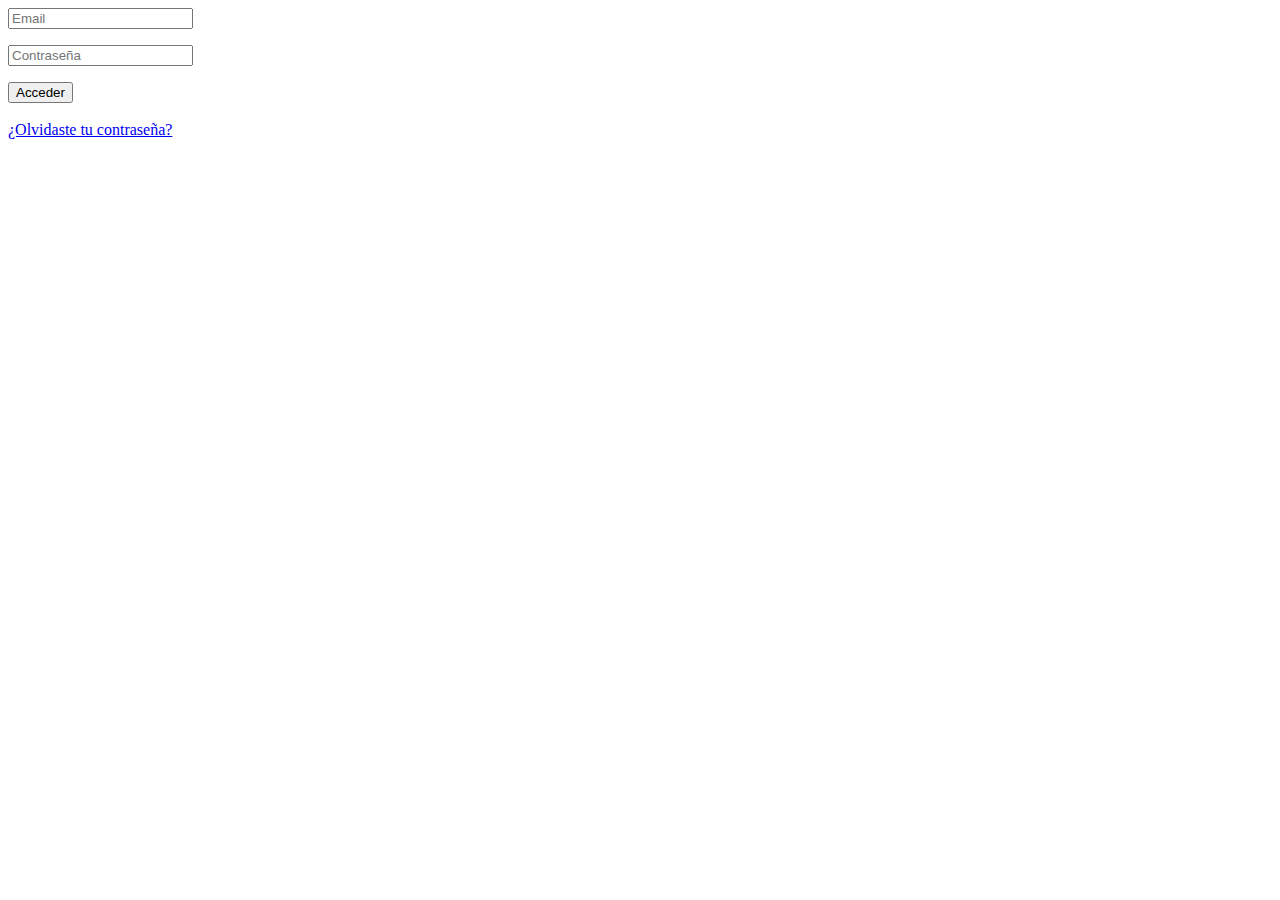
<file: Html/login.html>
<!DOCTYPE html>
<html lang="en">
    <head>
        <meta charset="UTF-8">
        <meta name="viewport" content="width=device-width, initial-scale=1.0">
        <title>LOGIN</title>
    </head>
    <body>
        <form id="formLogin">
            <input type="email" aria-describedby="Email de usuario" placeholder="Email" value="" id="emailLogin">
            <p id="alertaEmailLogin"></p>

            <input type="password" aria-describedby="Password" placeholder="Contraseña" value="" id="passLogin">
            <p id="alertaPasswordLogin"></p>

            <button type="submit">Acceder</button>

        </form>

        <br>
        <a href="#!">¿Olvidaste tu contraseña?</a>

        <script src="/Js/login.js"></script>
    </body>
</html>
</file>
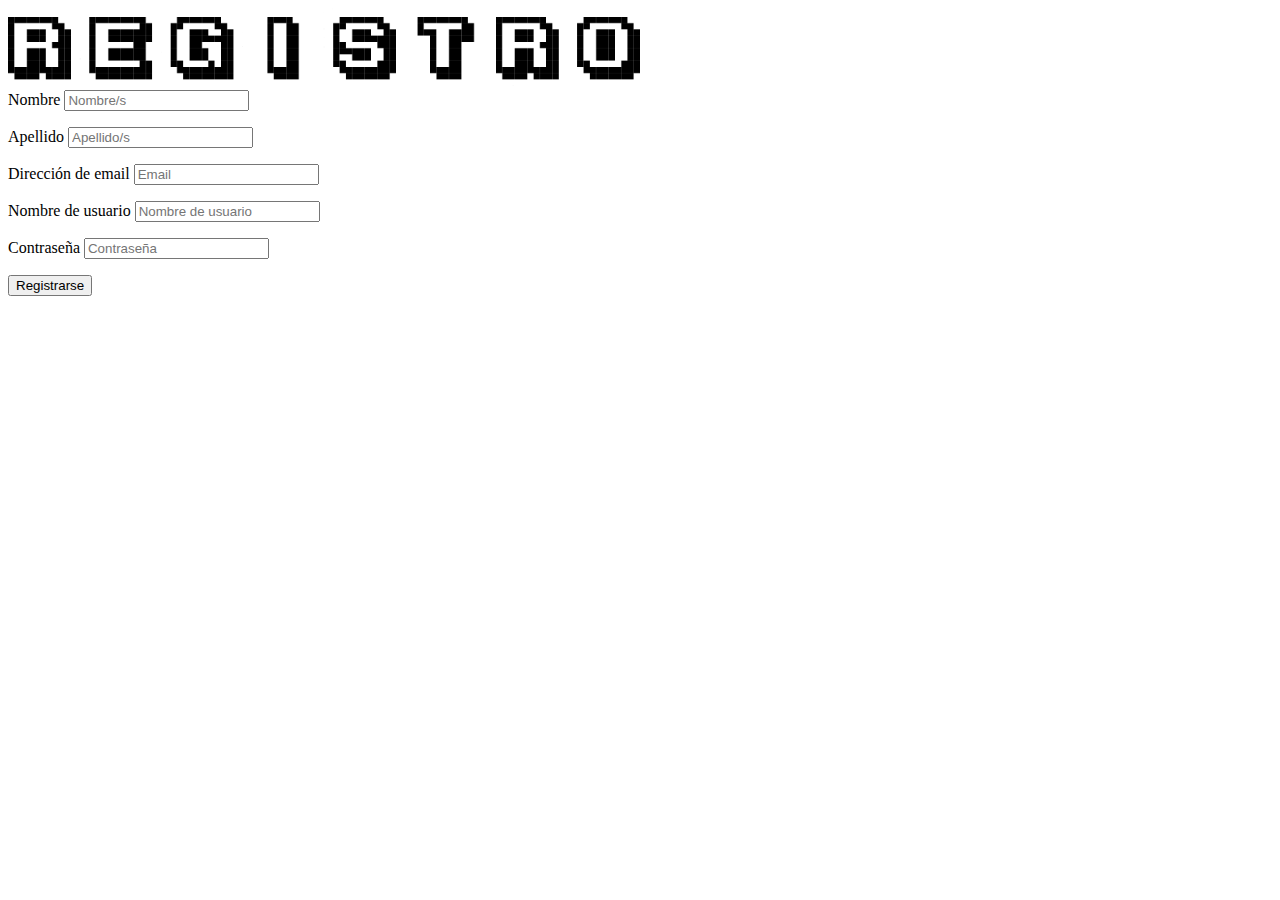
<file: Html/registro.html>
<!DOCTYPE html>
<html lang="en">
    <head>
        <meta charset="UTF-8">
        <meta name="viewport" content="width=device-width, initial-scale=1.0">
        <title>Registro</title>
        <link rel="stylesheet" href="/Css/login.css">
        <link href="/Css/registro.css" rel="stylesheet">
        <link href="https://cdn.jsdelivr.net/npm/bootstrap@5.3.0-alpha3/dist/css/bootstrap.min.css" rel="stylesheet" integrity="sha384-KK94CHFLLe+nY2dmCWGMq91rCGa5gtU4mk92HdvYe+M/SXH301p5ILy+dN9+nJOZ" crossorigin="anonymous">
        <script src="https://cdn.jsdelivr.net/npm/bootstrap@5.1.3/dist/js/bootstrap.bundle.min.js" integrity="sha384-ka7Sk0Gln4gmtz2MlQnikT1wXgYsOg+OMhuP+IlRH9sENBO0LRn5q+8nbTov4+1p" crossorigin="anonymous"></script>
    </head>
    <body>
        <section class="vh-100 d-flex justify-content-center align-items-center bg-dark">
            
            <div class="w-75 bg-light p-4 rounded">

                <div class="row">
                    <div class="col d-flex justify-content-center align-items-center m-4">
                        <img src="/Img/Register/ARCADE-REGISTRO2.png" class="img-fluid registro">
                    </div>
                    
                    <div class="hidden" id="registroExitoso">
                        <div class="col d-flex justify-content-center align-items-center t-4">
                            <p class="font-weight-bold h2">Se ha registrado con éxito</p>

                        </div>

                        <div class="col d-flex justify-content-center align-items-center m-4">
                            <img src="/Img/Register/tilde.png" class="img-fluid tilde">
                        </div>
                    </div>
                    
                <form id="formRegistro">

                    <div class="row">
                        <div class="mb-3 col-md-6">
                            <label for="nombre" class="form-label">Nombre</label>
                            <input type="text" class="form-control border-0 border-bottom border-2 border-secondary bg-light" aria-describedby="Nombre" placeholder="Nombre/s" value="" id="nombreUsuario">
                            <p id="alertaNombre"></p>
                        </div>
                    
                        <div class="mb-3 col-md-6">
                            <label for="apellido" class="form-label">Apellido</label>
                            <input type="text" class="form-control border-0 border-bottom border-2 border-secondary bg-light" aria-describedby="Apellido" placeholder="Apellido/s" value="" id="apellidoUsuario">
                            <p id="alertaApellido"></p>
                        </div>
                    </div>
                    
                    <div class="row"> 
                        <div class="mb-3 col-md-6">
                            <label for="email" class="form-label">Dirección de email</label>
                            <input type="email" class="form-control border-0 border-bottom border-2 border-secondary bg-light" aria-describedby="Email de usuario" placeholder="Email" value="" id="emailUsuario">
                            <p id="alertaEmail"></p>
                        </div>
                    
                        <div class="mb-3 col-md-6">
                            <label for="nickName" class="form-label">Nombre de usuario</label>
                            <input type="text" class="form-control border-0 border-bottom border-2 border-secondary bg-light" aria-describedby="Nombre de usuario" placeholder="Nombre de usuario" value="" id="nicknameUsuario">
                            <p id="alertaNickname"></p>
                        </div>
                    </div>
                    
                    <div class="row">
                        <div class="mb-3 col-md-6">
                            <label for="contraseña" class="form-label">Contraseña</label>
                            <input type="password" class="form-control border-0 border-bottom border-2 border-secondary bg-light" aria-describedby="Password" placeholder="Contraseña" value="" id="passUsuario">
                            <p id="alertaPassword"></p>
                        </div>
                    </div>

                    <div class="d-flex justify-content-center align-items-center mt-4">
                        <button class="btn btn-outline-dark" type="submit">Registrarse</button>
                    </div>
                
                </form>
            </div>

        </section>

        <script src="/Js/registro.js"></script>
    </body>
</html>
</file>
<file: Css/login.css>
@media screen and (max-width:580px){ /* COLUMNA DESAPARECE */
    .columna-imagen{
        display: none;
    }

}
.tamano-ojo{
    width: 175%;
    height: 100%;
}

.btn-ojo{
    background-color: white;
    border: 0;
    width: 30px;
    height: 30px;
}
</file>
<file: Css/registro.css>
.hidden{
    display: none;
}

.registro{
    width: 50%;
}

.tilde{
    width: 7%;
}

@media screen and (max-width:580px){ /* COLUMNA DESAPARECE */
    .columna-imagen{
      display: none;
  }
  
  }
  .tamano-ojo{
  width: 175%;
  height: 100%;
  }
  
  .btn-ojo{
  background-color: white;
  border: 0;
  width: 30px;
  height: 30px;
  }
</file>
